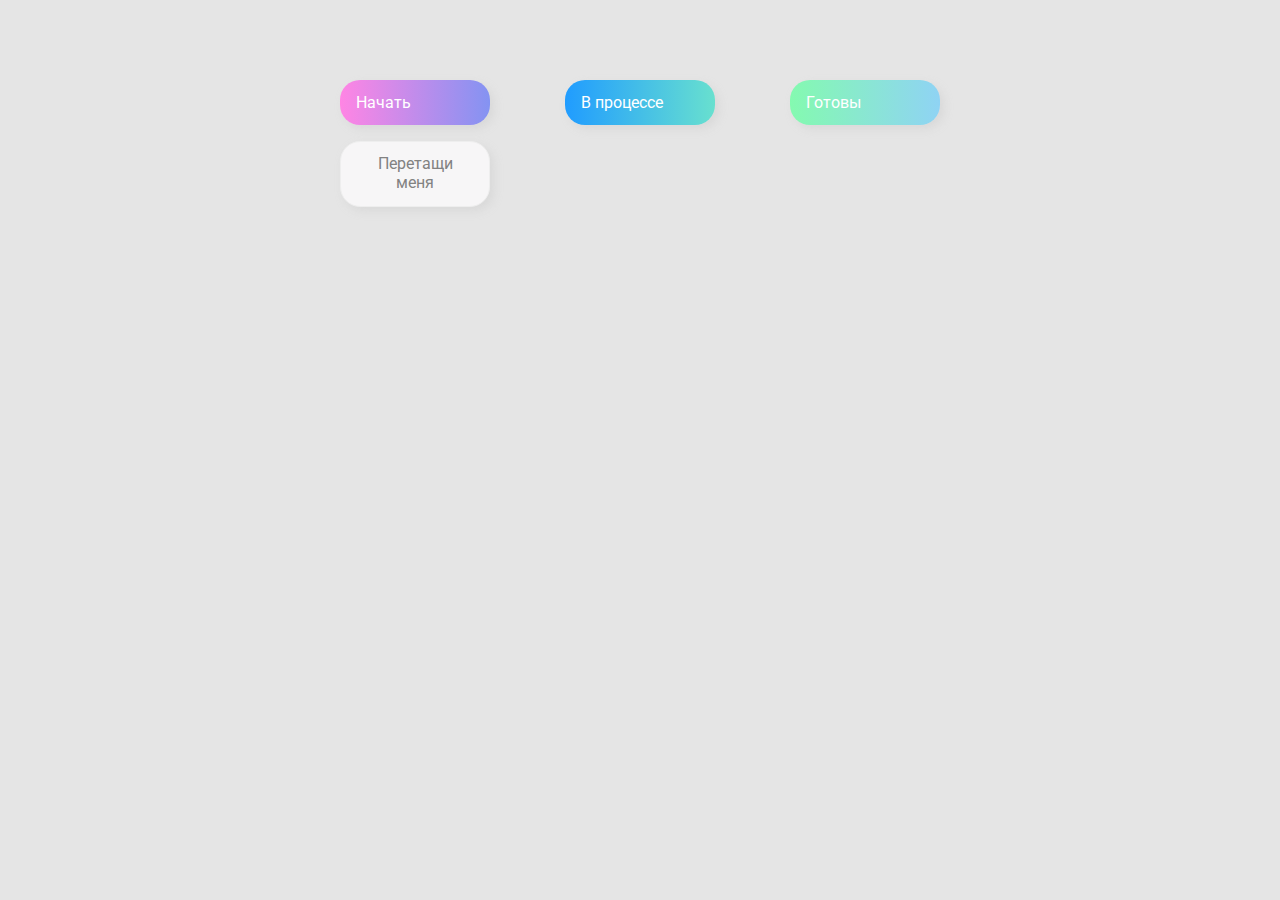
<file: 02_drag-drop/index.html>
<!DOCTYPE html>
<html lang="en">
  <head>
    <meta charset="UTF-8" />
    <meta name="viewport" content="width=device-width, initial-scale=1.0" />
    <link rel="stylesheet" href="styles.css" />
    <title>Drag & Drop | Проект 2</title>
  </head>
  <body>
    <div>
      <div class="row">
          <div class="col-header start">Начать</div>
          <div class="col-header progress">В процессе</div>
          <div class="col-header done">Готовы</div>
      </div>

      <div class="row">
        <div class="placeholder">
          <div class="item" draggable="true">Перетащи меня</div>
        </div>
        <div class="placeholder"></div>
        <div class="placeholder"></div>
      </div>
      
    </div>

  <script src="app.js"></script>
  </body>
</html>
</file>
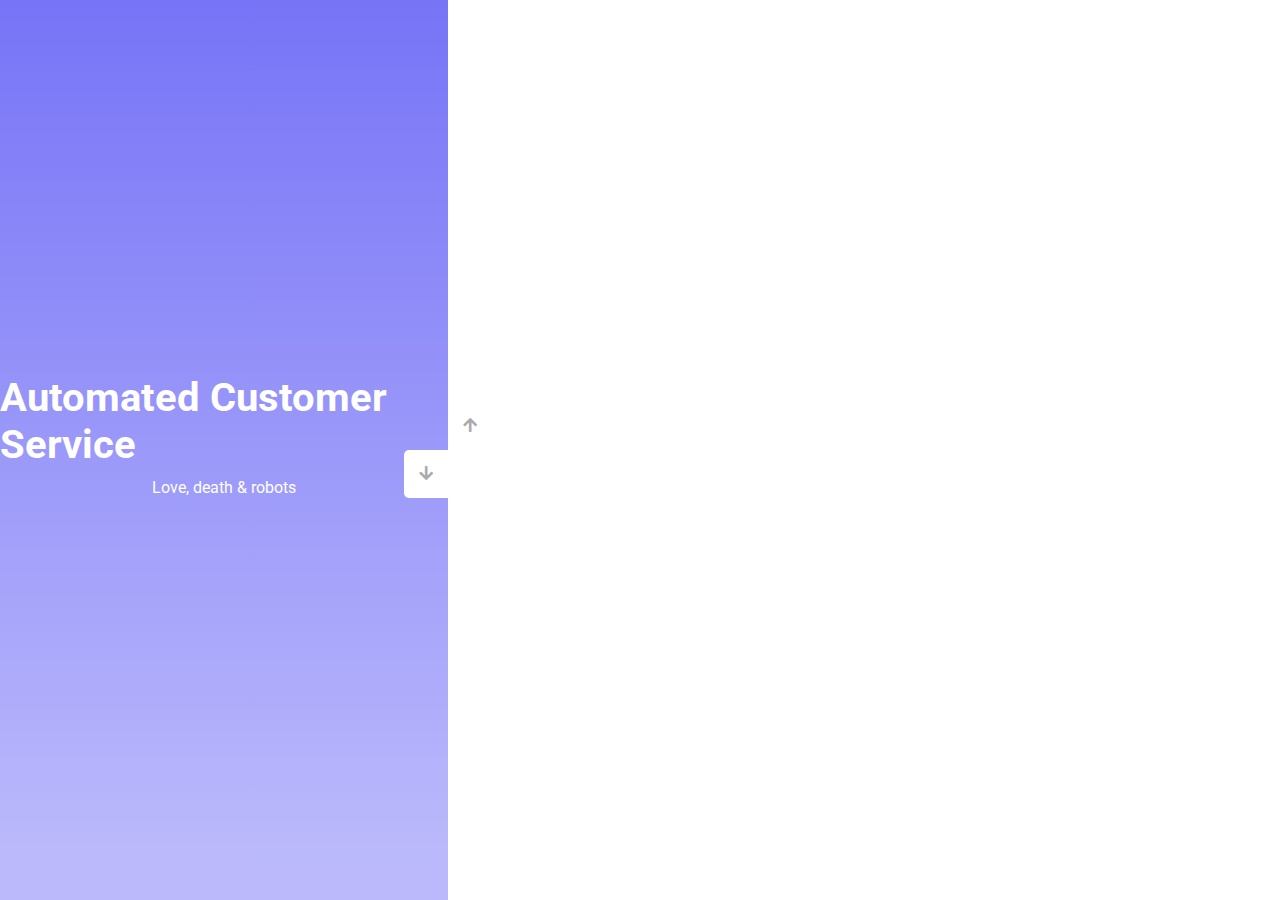
<file: 03_slider/index.html>
<!DOCTYPE html>
<html lang="en">
  <head>
    <meta charset="UTF-8" />
    <meta name="viewport" content="width=device-width, initial-scale=1.0" />
    <link
      rel="stylesheet"
      href="https://cdnjs.cloudflare.com/ajax/libs/font-awesome/5.15.1/css/all.min.css"
    />
    <link rel="stylesheet" href="style.css" />
    <title>Слайдер | Проект 3</title>
  </head>
  <body>
    <div class="container">
      <div class="sidebar">
        <div style="background: linear-gradient(180deg, #EFB33E 0%, rgba(239, 179, 62, 0.5) 100%);">
          <h1>Snow in the desert</h1>
          <p>Love, death & robots</p>
        </div>
        <div style="background: linear-gradient(180deg, #4A9F02 0%, rgba(74, 159, 2, 0.5) 100%);">
          <h1>Life Hutch</h1>
          <p>Love, death & robots</p>
        </div>
        <div style="background: linear-gradient(180deg, #FFE245 0%, rgba(255, 226, 69, 0.4) 94.75%);">
          <h1>Zima Blue</h1>
          <p>Love, death & robots</p>
        </div>
        <div style="background: linear-gradient(180deg, #7774F7 0%, rgba(119, 116, 247, 0.5) 94.75%);">
          <h1>Automated Customer Service</h1>
          <p>Love, death & robots</p>
        </div>
      </div>
      <div class="main-slide">
        <div
          style="
            background-image: url('https://images.unsplash.com/photo-1598014717651-21a0ac27b7ce?ixlib=rb-1.2.1&ixid=MnwxMjA3fDB8MHxwaG90by1wYWdlfHx8fGVufDB8fHx8&auto=format&fit=crop&w=2811&q=80');
          "
        ></div>
        <div
          style="
            background-image: url('https://images.unsplash.com/photo-1541861534-9ec15bf2c1c2?ixlib=rb-1.2.1&ixid=MnwxMjA3fDB8MHxwaG90by1wYWdlfHx8fGVufDB8fHx8&auto=format&fit=crop&w=774&q=80');
          "
        ></div>
        <div
          style="
            background-image: url('https://images.unsplash.com/photo-1567465914326-c2ec42908ea9?ixlib=rb-1.2.1&ixid=MnwxMjA3fDB8MHxwaG90by1wYWdlfHx8fGVufDB8fHx8&auto=format&fit=crop&w=2846&q=80');
          "
        ></div>
        <div
          style="
            background-image: url('https://images.unsplash.com/photo-1577349516265-7a186d31bd02?ixlib=rb-1.2.1&ixid=MnwxMjA3fDB8MHxwaG90by1wYWdlfHx8fGVufDB8fHx8&auto=format&fit=crop&w=1160&q=80');
          "
        ></div>
      </div>
      <div class="controls">
        <button class="down-button">
          <i class="fas fa-arrow-down"></i>
        </button>
        <button class="up-button">
          <i class="fas fa-arrow-up"></i>
        </button>
      </div>
    </div>

    <script src="app.js"></script>
  </body>
</html>
</file>
<file: 02_drag-drop/styles.css>
@import url('https://fonts.googleapis.com/css?family=Roboto&display=swap');

* {
  box-sizing: border-box;
}

body {
  font-family: 'Roboto', sans-serif;
  background-color: #e5e5e5;
  display: flex;
  padding-top: 5rem;
  justify-content: center;
  overflow: hidden;
  margin: 0;
}

.row {
  display: flex;
  width: 600px;
  justify-content: space-between;
  margin-bottom: 1rem;
}

.col-header {
  width: 150px;
  box-shadow: 4px 4px 9px rgba(198, 198, 198, 0.36);
  border-radius: 20px;
  padding: 0.8rem 1rem;
  color: #fff;
}

.item {
  width: 150px;
  height: 66px;
  border: 1px solid #eee;
  box-shadow: 4px 4px 9px rgba(198, 198, 198, 0.36);
  border-radius: 20px;
  background: #f7f6f7;
  padding: 0.8rem 1rem;
  color: #828282;
  text-align: center;
  cursor: grab;
}

.item:active {
  cursor: grabbing;
}

.placeholder {
  width: 150px;
  height: 66px;
}

.start {
  background: linear-gradient(90deg, #ff85e4 0%, #229efd 179.25%);
}

.progress {
  background: linear-gradient(90deg, #209cff 0%, #68e0cf 100%);
}

.done {
  background: linear-gradient(90deg, #84fab0 0%, #8fd3f4 100%);
}

.hold {
  border: 2px solid #99cccc;
}

.hide {
  display: none;
}

.hovered {
  border-top: 2px solid #91bdc8;
}
</file>
<file: 03_slider/style.css>
@import url('https://fonts.googleapis.com/css?family=Roboto&display=swap');

* {
  box-sizing: border-box;
  margin: 0;
  padding: 0;
}

body {
  font-family: 'Roboto', sans-serif;
  height: 100vh;
}

.container {
  position: relative;
  overflow: hidden;
  width: 100vw;
  height: 100vh;
}

.sidebar {
  height: 100%;
  width: 35%;
  position: absolute;
  top: 0;
  left: 0;
  transition: transform 0.5s ease-in-out;
}

.sidebar > div {
  height: 100%;
  width: 100%;
  display: flex;
  flex-direction: column;
  align-items: center;
  justify-content: center;
  color: #fff;
}

.sidebar h1 {
  font-size: 40px;
  margin-bottom: 10px;
  margin-top: -30px;
}

.main-slide {
  height: 100%;
  position: absolute;
  top: 0;
  left: 35%;
  width: 65%;
  transition: transform 0.5s ease-in-out;
}

.main-slide > div {
  background-repeat: no-repeat;
  background-size: cover;
  background-position: center center;
  height: 100%;
  width: 100%;
}

button {
  background-color: #fff;
  border: none;
  color: #aaa;
  cursor: pointer;
  font-size: 16px;
  padding: 15px;
}

button:hover {
  color: #222;
}

button:focus {
  outline: none;
}

.container .controls button {
  position: absolute;
  left: 35%;
  top: 50%;
  z-index: 100;
}

.container .controls .down-button {
  transform: translateX(-100%);
  border-top-left-radius: 5px;
  border-bottom-left-radius: 5px;
}

.container .controls .up-button {
  transform: translateY(-100%);
  border-top-right-radius: 5px;
  border-bottom-right-radius: 5px;
}
</file>
